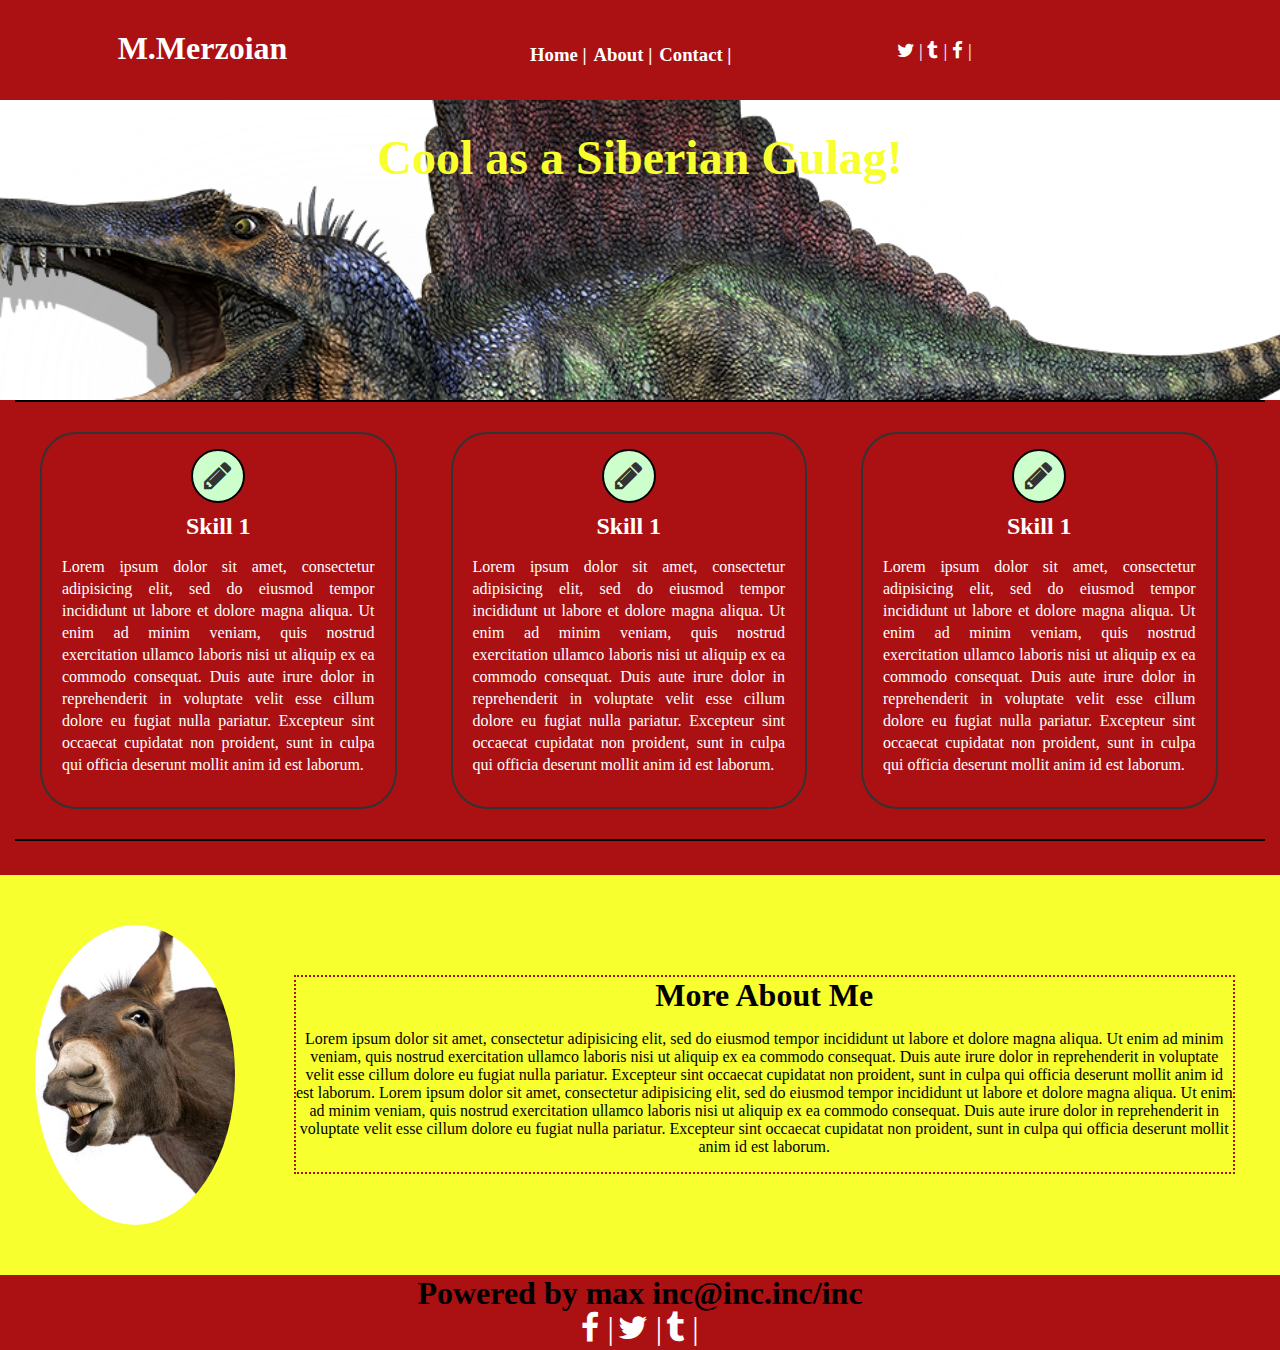
<file: index.html>
<!DOCTYPE html>
<html>
  <head>
    <meta charset="utf-8">
    <title>Max Times: Home Page</title>
    <link rel="stylesheet" href="https://maxcdn.bootstrapcdn.com/font-awesome/4.5.0/css/font-awesome.min.css">
    <link href="css/main.css" rel="stylesheet" type="text/css"/>
  </head>
  <body>
    <!--begin heaxder-->
    <header>
      <div class="container">
        <div class="logo">
          <h1><a href="index.html">M.Merzoian</a></h1>
        </div>
        <nav class="menu">
          <h3>
            <ul>
              <li>
                <a href="index.html">Home</a>
              </li>
              <li>
                <a href="about.html">About</a>
              </li>
              <li>
                <a href="contact.html">Contact</a>
              </li>
            </ul>
          </h3>
        </nav>
        <div class="sm-icons">
          <h3>
            <a href="">
              <i class="fa fa-twitter"></i>
              <i class="fa fa-tumblr"></i>
              <i class="fa fa-facebook"></i>
            </a>
          </h3>
        </div>
      </div>
    </header>
    <!-- Begin Banner -->
    <section id="banner">
      <div class="banner-text">
        <h1>Cool as a Siberian Gulag!</h1>
      </div>
    </section>

    <!--Begin Skills Section-->

    <section id="skills">
      <div class="container">
        <div class="border"></div>
        <div class=box>
          <div class="skills-icon">
            <a href="">
              <i class="fa fa-pencil"></i>
            </a>
          </div>
          <div class="skills-info">
            <h2>Skill 1</h2>
            <p>Lorem ipsum dolor sit amet, consectetur adipisicing elit, sed do eiusmod tempor incididunt ut labore et dolore magna aliqua. Ut enim ad minim veniam, quis nostrud exercitation ullamco laboris nisi ut aliquip ex ea commodo consequat. Duis aute irure dolor in reprehenderit in voluptate velit esse cillum dolore eu fugiat nulla pariatur. Excepteur sint occaecat cupidatat non proident, sunt in culpa qui officia deserunt mollit anim id est laborum.</p>
          </div>
        </div>
        <div class="box">
          <div class="skills-icon">
            <a href="">
              <i class="fa fa-pencil"></i>
            </a>
          </div>
          <div class="skills-info">
            <h2>Skill 1</h2>
            <p>Lorem ipsum dolor sit amet, consectetur adipisicing elit, sed do eiusmod tempor incididunt ut labore et dolore magna aliqua. Ut enim ad minim veniam, quis nostrud exercitation ullamco laboris nisi ut aliquip ex ea commodo consequat. Duis aute irure dolor in reprehenderit in voluptate velit esse cillum dolore eu fugiat nulla pariatur. Excepteur sint occaecat cupidatat non proident, sunt in culpa qui officia deserunt mollit anim id est laborum.</p>
          </div>
        </div>
        <div class="box">
          <div class="skills-icon">
            <a href="">
              <i class="fa fa-pencil"></i>
            </a>
          </div>
          <div class="skills-info">
            <h2>Skill 1</h2>
            <p>Lorem ipsum dolor sit amet, consectetur adipisicing elit, sed do eiusmod tempor incididunt ut labore et dolore magna aliqua. Ut enim ad minim veniam, quis nostrud exercitation ullamco laboris nisi ut aliquip ex ea commodo consequat. Duis aute irure dolor in reprehenderit in voluptate velit esse cillum dolore eu fugiat nulla pariatur. Excepteur sint occaecat cupidatat non proident, sunt in culpa qui officia deserunt mollit anim id est laborum.</p>
          </div>
        </div>
        <div class="border"></div>
      </div>
    </section>

    <!-- About Me -->

    <section id="about-me">
      <div class="container">
        <div class="pic">
          <img src="img\donkey.jpg"/>
        </div>
        <div class="about-me-info">
          <h1>More About Me</h1>
          <p>Lorem ipsum dolor sit amet, consectetur adipisicing elit, sed do eiusmod tempor incididunt ut labore et dolore magna aliqua. Ut enim ad minim veniam, quis nostrud exercitation ullamco laboris nisi ut aliquip ex ea commodo consequat. Duis aute irure dolor in reprehenderit in voluptate velit esse cillum dolore eu fugiat nulla pariatur. Excepteur sint occaecat cupidatat non proident, sunt in culpa qui officia deserunt mollit anim id est laborum. Lorem ipsum dolor sit amet, consectetur adipisicing elit, sed do eiusmod tempor incididunt ut labore et dolore magna aliqua. Ut enim ad minim veniam, quis nostrud exercitation ullamco laboris nisi ut aliquip ex ea commodo consequat. Duis aute irure dolor in reprehenderit in voluptate velit esse cillum dolore eu fugiat nulla pariatur. Excepteur sint occaecat cupidatat non proident, sunt in culpa qui officia deserunt mollit anim id est laborum.</p>
        </div>
      </div>
    </section>

    <!--Footer-->

    <section id="footer">
      <div class="container">
        <div class="powered">
          <h1>Powered by max inc@inc.inc/inc</h1>
          <div class="footer-icon">
            <a href="">
              <i class="fa fa-facebook"></i>
            </a>
          </div>
          <div class="footer-icon">
            <a href="">
              <i class="fa fa-twitter"></i>
            </a>
          </div>
          <div class="footer-icon">
            <a href="">
              <i class="fa fa-tumblr"></i>
            </a>
          </div>
        </div>
      </div>
    </section>

    <!-- Big Bob -->

  </body>
</html>
</file>
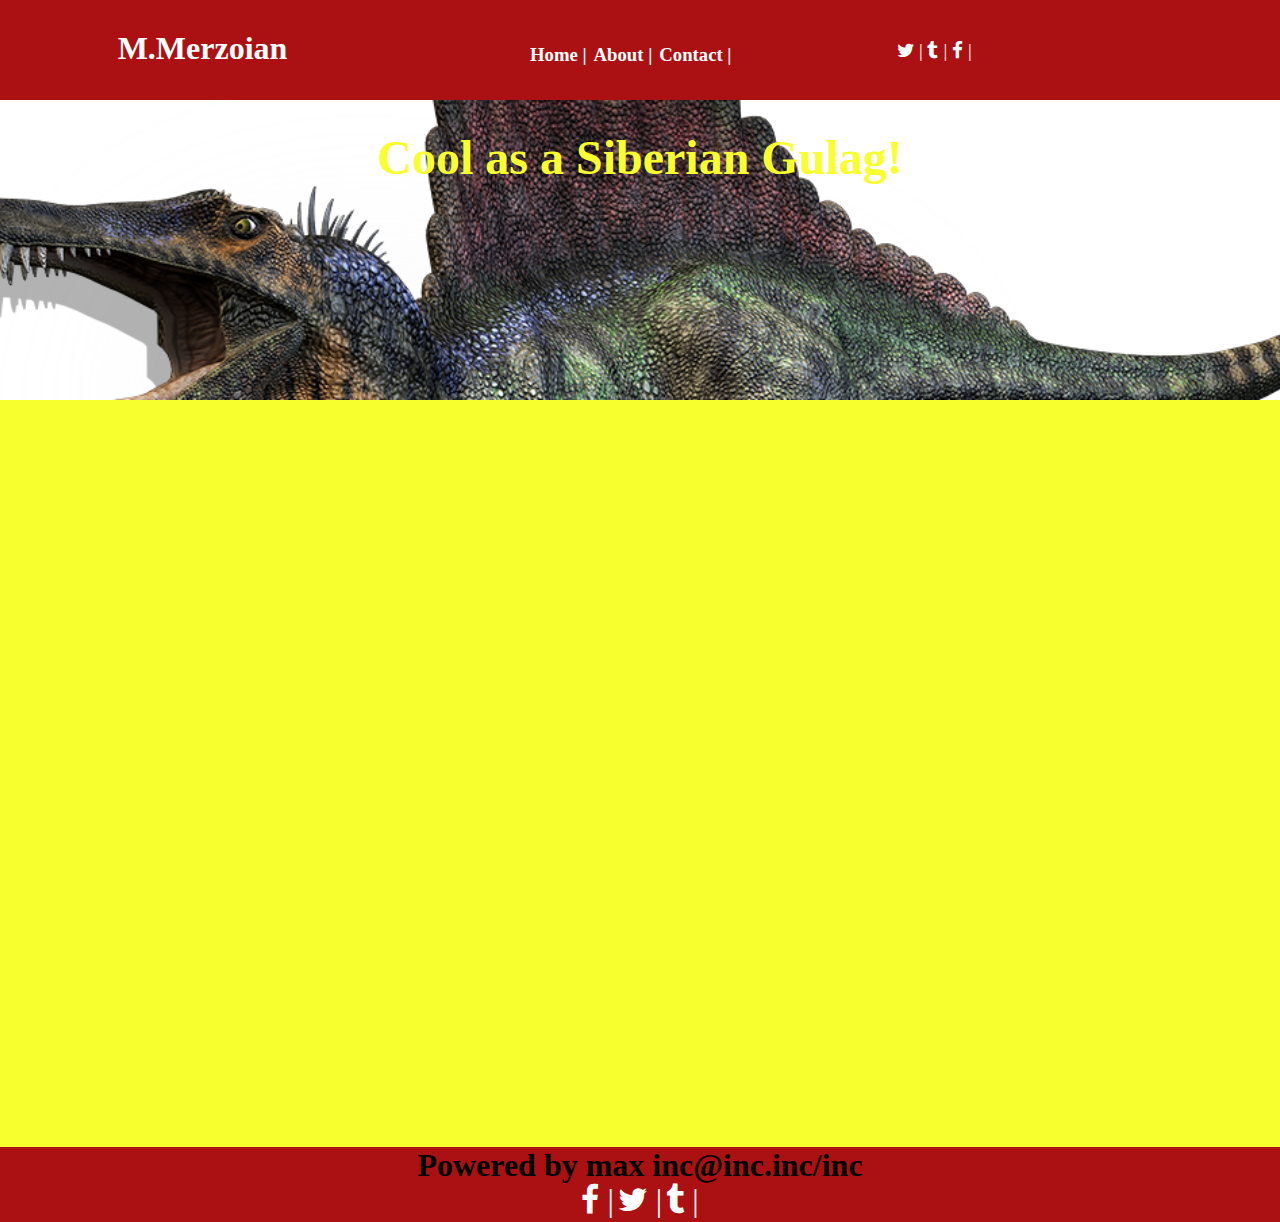
<file: contact.html>
<!DOCTYPE html>
<html>
  <head>
    <meta charset="utf-8">
    <title>Max Times: Home Page</title>
    <link rel="stylesheet" href="https://maxcdn.bootstrapcdn.com/font-awesome/4.5.0/css/font-awesome.min.css">
    <link href="css/main.css" rel="stylesheet" type="text/css"/>
  </head>
  <body>
    <!--cock asshole. begin heaxder.-->
    <header>
      <div class="container">
        <div class="logo">
          <h1>M.Merzoian</h1>
        </div>
        <nav class="menu">
          <h3>
            <ul>
              <li>
                <a href="index.html">Home</a>
              </li>
              <li>
                <a href="about.html">About</a>
              </li>
              <li>
                <a href="contact.html">Contact</a>
              </li>
            </ul>
          </h3>
        </nav>
        <div class="sm-icons">
          <h3>
            <a href="">
              <i class="fa fa-twitter"></i>
              <i class="fa fa-tumblr"></i>
              <i class="fa fa-facebook"></i>
            </a>
          </h3>
        </div>
      </div>
    </header>

    <!-- Begin Banner -->

    <section id="banner">
      <div class="banner-text">
        <h1>Cool as a Siberian Gulag!</h1>
      </div>
    </section>
    <!-- Video -->

    <section id="video">
      <div class="container">
        <iframe src="https://www.youtube.com/embed/X6r0VQb1mqg?autoplay=1&loop=1&playlist=GRonxog5mbw" frameborder="0" allowfullscreen>
        </iframe>
      </div>
    </section>

    <!--Footer-->

    <section id="footer">
      <div class="container">
        <div class="powered">
          <h1>Powered by max inc@inc.inc/inc</h1>
          <div class="footer-icon">
            <a href="">
              <i class="fa fa-facebook"></i>
            </a>
          </div>
          <div class="footer-icon">
            <a href="">
              <i class="fa fa-twitter"></i>
            </a>
          </div>
          <div class="footer-icon">
            <a href="">
              <i class="fa fa-tumblr"></i>
            </a>
          </div>
        </div>
      </div>
    </section>

    <!-- Big Bob -->

  </body>
</html>
</file>
<file: css/main.css>
/*
this is a project. its nice: personal website.
descriptiom: this is the site of my life, it will provide a good harvest and will be posted using gh-pages
color theme:
  -primary color:AB1112 (filthy cat blood red)
  -secondary color:F8FF2E (orangish)
  -complement color:F6C905 (some other orange)
  -base color: #333 (grey) (font)
  -tiertiary color:F61C00 (redder)
*/
/*Global Styles*/

body, html{
  margin: 0;
  padding: 0;
}
ul{
  list-style-type:none;
}
a{
  text-decoration:none;
  color: #333;
}
.container{
  margin-left:15px;
  margin-right:15px;
}
.border{
  border-bottom:2px solid black;
}
h1, h2, h3{
  margin:0px;
}
/*header styles*/

header{
  height:100px;
  background-color: #AB1112;
}
header a{
  color:#fff;
}
.logo{
  width:30%;
  float: left;
  margin-top:30px;
}
.logo h1{
  text-align:center;
  margin:0;
  color: #fff;
}
.menu{
  width:30%;
  float:left;
  margin-top:25px;
  margin-left:100px;
}
.menu li{
  float: left;
  color:#fff;
}
.menu li:after{
  padding-right:7px;
  content:" | "
}
.sm-icons{
  width:30%;
  float:right;
  margin-top:40px;
}
.sm-icons i:after{
  content:" | "
}
.sm-icons a{
  padding:7px;
  color: #fff;
}

/*Banner Styles*/
/*".. is one folder out"*/
#banner{
  height:300px;
  background: url("../img/dog.png") center;
  background-size: cover;
  background-attachment:fixed;
}
#banner h1{
  text-align:center;
  color:#F8FF2E;
  padding: 30px 0px;
  font-size:3em;
}

/*Skills Styles*/

#skills{
  background-color:#AB1112;
  height:475px;
  color:#fff;
}
#skills .box{
  height:100%;
  width:25%;
  border:2px solid #333;
  display: inline-block;
  padding: 15px 20px;
  margin: 30px 2%;
  border-radius: 10%;
}
.skills-icon{
  height:50px;
  width:50px;
  margin:0px auto;
  border: 2px solid black;
  border-radius: 100%;
  background-color:#ccffcc
}
.skills-icon i{
  font-size:2em;
  margin:9px 11px;
}
.skills-info h2{
  text-align: center;
  margin-top: 10px;
}
.skills-info p{
  text-align: justify;
  line-height: 22px;
}
/*About Me*/
#about-me{
  background-color:#F8FF2E;
  height: 400px;
}
.pic img{
  height: 300px;
  width: 200px;
  border-radius: 100%;
  float: left;
  margin: 50px 20px;
}
.about-me-info{
  float: right;
  width: 75%;
  text-align: center;
  border: 2px dotted #AB1112;
  margin: 8% 30px;
}

/*Footer*/

#footer{
  background-color: #AB1112;
  height: 75px;
}
.powered{
  text-align: center;
}
.footer-icon{
  display: inline-block;
}
.footer-icon i:after{
  content:" | ";
}
.footer-icon i{
  font-size:2em;
  color: #fff;
}

/*Video*/

#video iframe{
  position: absolute;
  width: 75%;
  height: 100%;
  margin: 0px 10%
}
#video{
  width: 100%;
  position: relative;
  padding-bottom: 56%;
  padding-top: 30px;
  height: 0px;
  overflow: hidden;
  background-color: #F8FF2E;
}
#video .container{
  width: 100%;
  height: 100%;
}
</file>
